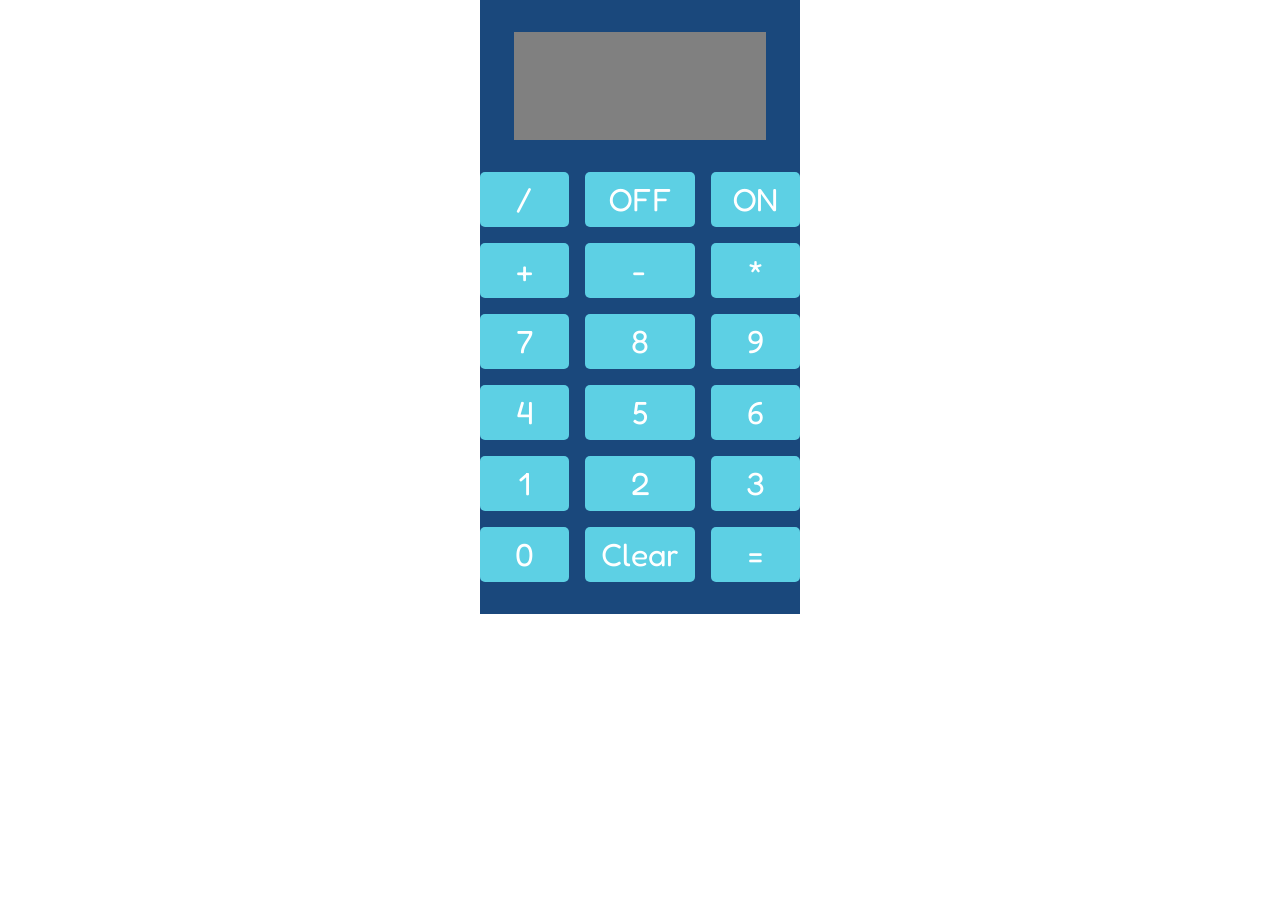
<file: index.html>
<!DOCTYPE html>
<html lang="en">
  <head>
    <meta charset="UTF-8" />
    <meta http-equiv="X-UA-Compatible" content="IE=edge" />
    <meta name="viewport" content="width=device-width, initial-scale=1.0" />
    <title>Calculator</title>
    <link rel="stylesheet" href="css/style.css" />
  </head>
  <body>
    <main>
      <section class="section">
        <div class="calc-parent">
          <div class="display-div">
            <h1 id="calc-display"></h1>
          </div>
          <div class="calc-body">
            <div class="key1 inner">
              <div
                id="divide"
                class="btn">/</div>
              <div id="add" class="btn">+</div>
              <div class="btn">7</div>
            </div>
            <div class="key2 inner">
              <div class="sp-btn">OFF</div>
              <div
                id="substract"
                class="btn">-</div>
              <div class="btn">8</div>
            </div>
            <div class="key3 inner">
              <div id="on" class="sp-btn">ON</div>
              <div
                id="multiply"
                class="btn">*</div>
              <div class="btn">9</div>
            </div>
            <div class="key4 inner">
              <div class="btn">4</div>
              <div class="btn">1</div>
              <div class="btn">0</div>
            </div>
            <div class="key5 inner">
              <div class="btn">5</div>
              <div class="btn">2</div>
              <div id="clear" class="sp-btn">Clear</div>
            </div>
            <div class="key6 inner">
              <div class="btn">6</div>
              <div class="btn">3</div>
              <div id="equal" class="sp-btn">=</div>
            </div>
          </div>
        </div>
      </section>
    </main>
    <script src="js/script.js"></script>
  </body>
</html>
</file>
<file: css/style.css>
@import url("https://fonts.googleapis.com/css2?family=Fredoka+One&display=swap");

* {
  font-family: "Fredoka One", cursive;
  box-sizing: border-box;
  margin: 0;
}

.section{
  /* border-top: 10px solid red; */
  display: flex;
  justify-content: center;
  align-items: center;
}

.calc-parent {
  background-color: rgb(26, 72, 124);
  width: 25vw;
  display: flex;
  flex-direction: column;
  justify-content: start;
  align-items: center;
  padding: 2rem 0;
}

.calc-body {
  display: grid;
  grid-template-columns: repeat(3, 1fr);
  /* grid-template-rows: repeat(6, 1fr); */
  grid-gap: 1rem;
}

.display-div {
  height: 12vh;
  /* text-align: center; */
  /* vertical-align: middle; */
  width: 79%;
  background-color: gray;
  margin-bottom: 2rem;
  display: flex;
  align-items: center;
  justify-content: flex-end;
}

.inner {
  display: grid;
  grid-template-rows: repeat(3, 1fr);
  grid-gap: 1rem;
}
.btn {
  background-color: rgb(93, 208, 228);
  color: white;
  font-size: 2rem;
  text-align: center;
  padding: 0.5rem 1rem;
  border-radius: 5px;
  cursor: pointer;
}

.sp-btn {
  background-color: rgb(93, 208, 228);
  color: white;
  font-size: 2rem;
  text-align: center;
  padding: 0.5rem 1rem;
  border-radius: 5px;
  cursor: pointer;
}

#calc-display {
  display: inline-block;
  word-wrap: normal;
}
</file>
